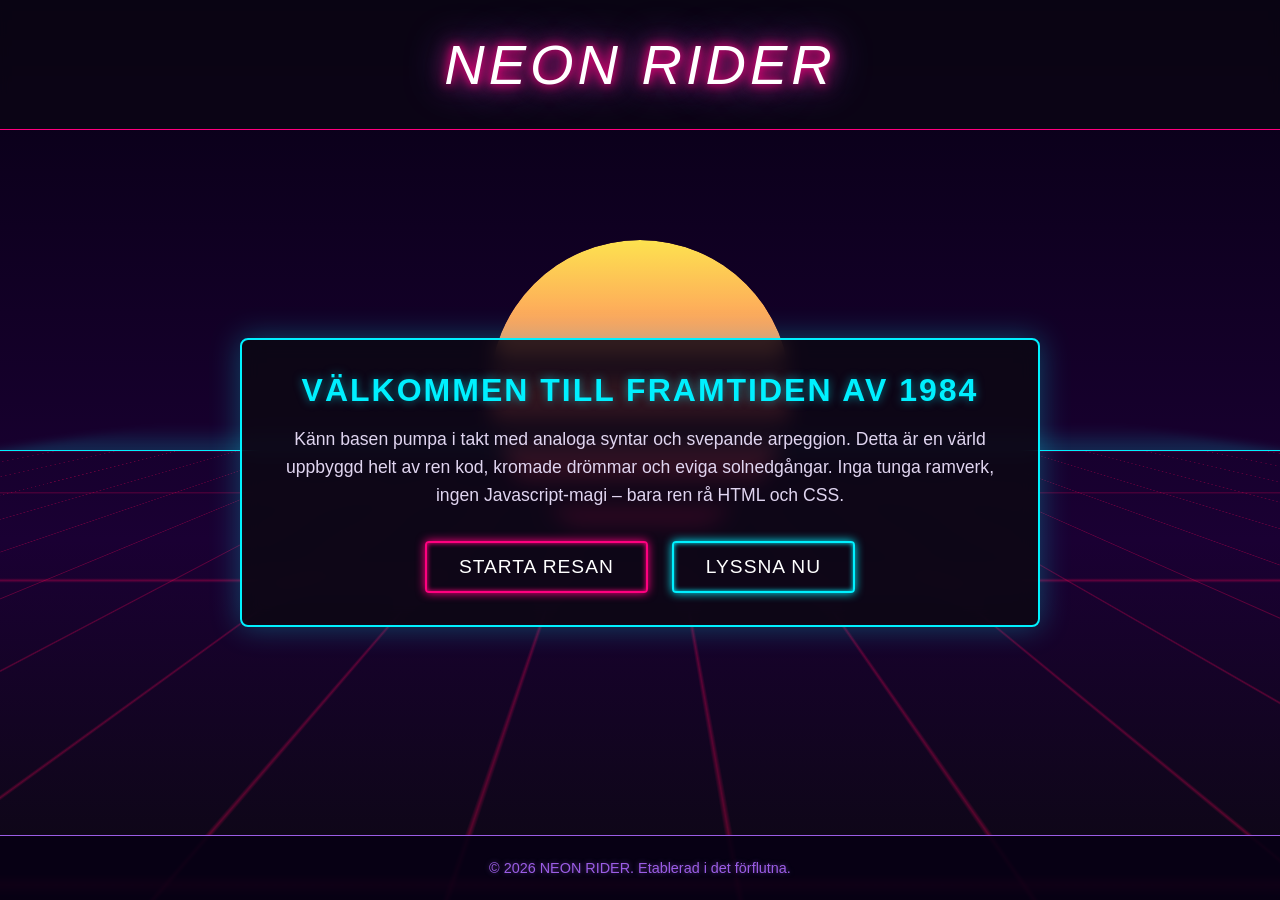
<file: ai.html>
<!DOCTYPE html>
<html lang="sv">
<head>
    <meta charset="UTF-8">
    <meta name="viewport" content="width=device-width, initial-scale=1.0">
    <title>Outrun the Night - Synthwave Portal</title>
    <style>
        /* -----------------------------------------------
           DESIGN SYSTEM & VARIABLER
        ----------------------------------------------- */
        :root {
            --bg-color: #0c0813;
            --grid-color: #ff0055;
            --neon-pink: #ff007f;
            --neon-cyan: #00f0ff;
            --neon-purple: #9b5de5;
            --text-color: #ffffff;
            --font-display: 'Impact', 'Arial Black', sans-serif;
            --font-body: 'Segoe UI', Roboto, sans-serif;
        }

        * {
            margin: 0;
            padding: 0;
            box-sizing: border-box;
        }

        body {
            background-color: var(--bg-color);
            color: var(--text-color);
            font-family: var(--font-body);
            overflow-x: hidden;
            min-height: 100vh;
            display: flex;
            flex-direction: column;
            justify-content: space-between;
        }

        /* -----------------------------------------------
           SYNTHWAVE BAKGRUND (SOL & 3D GRID)
        ----------------------------------------------- */
        .background-container {
            position: fixed;
            top: 0;
            left: 0;
            width: 100%;
            height: 100%;
            z-index: -1;
            background: linear-gradient(to bottom, #070014 0%, #1a0033 60%, #0c0813 100%);
            display: flex;
            justify-content: center;
            align-items: center;
        }

        /* Neon-solen med legendariska horisontella linjer */
        .neon-sun {
            position: absolute;
            width: 300px;
            height: 300px;
            border-radius: 50%;
            background: linear-gradient(to bottom, #fde24f 0%, #ff007f 100%);
            bottom: 40%;
            box-shadow: 0 0 80px rgba(255, 0, 127, 0.6);
            /* Skapar linjerna genom en CSS-mask */
            -webkit-mask-image: linear-gradient(to bottom, 
                white 0%, white 40%, 
                transparent 40%, transparent 45%, 
                white 45%, white 60%, 
                transparent 60%, transparent 67%, 
                white 67%, white 80%, 
                transparent 80%, transparent 89%, 
                white 89%, white 95%,
                transparent 95%, transparent 100%);
            mask-image: linear-gradient(to bottom, 
                white 0%, white 40%, 
                transparent 40%, transparent 45%, 
                white 45%, white 60%, 
                transparent 60%, transparent 67%, 
                white 67%, white 80%, 
                transparent 80%, transparent 89%, 
                white 89%, white 95%,
                transparent 95%, transparent 100%);
        }

        /* Animerat 3D-perspektivnät */
        .retro-grid {
            position: absolute;
            width: 100%;
            height: 50%;
            bottom: 0;
            border-top: 2px solid var(--neon-cyan);
            background-image: 
                linear-gradient(to right, rgba(255, 0, 85, 0.3) 1px, transparent 1px),
                linear-gradient(to bottom, rgba(255, 0, 85, 0.3) 1px, transparent 1px);
            background-size: 60px 60px;
            transform: perspective(200px) rotateX(60deg);
            transform-origin: top center;
            animation: grid-move 2s linear infinite;
            box-shadow: 0 -20px 50px rgba(0, 240, 255, 0.2);
        }

        @keyframes grid-move {
            0% { background-position: 0 0; }
            100% { background-position: 0 60px; }
        }

        /* -----------------------------------------------
           GRÄNSSNITT & INNEHÅLL
        ----------------------------------------------- */
        header {
            padding: 2rem;
            text-align: center;
            background: rgba(12, 8, 19, 0.6);
            backdrop-filter: blur(5px);
            border-bottom: 1px solid var(--neon-pink);
        }

        .logo {
            font-family: var(--font-display);
            font-size: 3.5rem;
            font-style: italic;
            text-transform: uppercase;
            color: #fff;
            text-shadow: 
                0 0 10px var(--neon-pink),
                0 0 20px var(--neon-pink),
                0 0 40px var(--neon-purple);
            letter-spacing: 4px;
            animation: flicker 3s infinite alternate;
        }

        main {
            max-width: 800px;
            margin: 4rem auto;
            padding: 2rem;
            background: rgba(12, 8, 19, 0.85);
            border: 2px solid var(--neon-cyan);
            border-radius: 8px;
            box-shadow: 0 0 30px rgba(0, 240, 255, 0.3);
            text-align: center;
            backdrop-filter: blur(10px);
        }

        h2 {
            font-family: var(--font-display);
            color: var(--neon-cyan);
            font-size: 2rem;
            margin-bottom: 1rem;
            text-transform: uppercase;
            letter-spacing: 2px;
            text-shadow: 0 0 10px rgba(0, 240, 255, 0.5);
        }

        p {
            font-size: 1.1rem;
            line-height: 1.6;
            margin-bottom: 2rem;
            color: #e0d5f0;
        }

        /* Neon-knappar */
        .btn-container {
            display: flex;
            gap: 1.5rem;
            justify-content: center;
            flex-wrap: wrap;
        }

        .btn {
            display: inline-block;
            padding: 0.8rem 2rem;
            font-family: var(--font-display);
            font-size: 1.2rem;
            text-transform: uppercase;
            text-decoration: none;
            letter-spacing: 1px;
            border-radius: 4px;
            transition: all 0.3s ease;
            cursor: pointer;
        }

        .btn-primary {
            color: #fff;
            border: 2px solid var(--neon-pink);
            background: transparent;
            box-shadow: 0 0 10px var(--neon-pink), inset 0 0 5px var(--neon-pink);
        }

        .btn-primary:hover {
            background: var(--neon-pink);
            box-shadow: 0 0 20px var(--neon-pink), 0 0 40px var(--neon-pink);
            text-shadow: 0 0 5px #fff;
        }

        .btn-secondary {
            color: #fff;
            border: 2px solid var(--neon-cyan);
            background: transparent;
            box-shadow: 0 0 10px var(--neon-cyan), inset 0 0 5px var(--neon-cyan);
        }

        .btn-secondary:hover {
            background: var(--neon-cyan);
            color: var(--bg-color);
            box-shadow: 0 0 20px var(--neon-cyan), 0 0 40px var(--neon-cyan);
        }

        footer {
            text-align: center;
            padding: 1.5rem;
            background: rgba(7, 0, 20, 0.9);
            border-top: 1px solid var(--neon-purple);
            font-size: 0.9rem;
            color: var(--neon-purple);
            text-shadow: 0 0 5px rgba(155, 93, 229, 0.5);
        }

        /* -----------------------------------------------
           FLICKER-EFFEKT (NEONBLINK)
        ----------------------------------------------- */
        @keyframes flicker {
            0%, 19%, 21%, 23%, 25%, 54%, 56%, 100% {
                text-shadow: 
                    0 0 10px var(--neon-pink),
                    0 0 20px var(--neon-pink),
                    0 0 40px var(--neon-purple);
            }
            20%, 24%, 55% {
                text-shadow: none;
                color: rgba(255, 255, 255, 0.5);
            }
        }
    </style>
</head>
<body>

    <!-- Retro Synthwave Bakgrundsmiljö -->
    <div class="background-container">
        <div class="neon-sun"></div>
        <div class="retro-grid"></div>
    </div>

    <!-- Huvudnavigering / Header -->
    <header>
        <div class="logo">NEON RIDER</div>
    </header>

    <!-- Huvudinnehåll -->
    <main>
        <h2>Välkommen till framtiden av 1984</h2>
        <p>
            Känn basen pumpa i takt med analoga syntar och svepande arpeggion. 
            Detta är en värld uppbyggd helt av ren kod, kromade drömmar och eviga solnedgångar. 
            Inga tunga ramverk, ingen Javascript-magi – bara ren rå HTML och CSS.
        </p>
        <div class="btn-container">
            <a href="#" class="btn btn-primary">Starta Resan</a>
            <a href="#" class="btn btn-secondary">Lyssna Nu</a>
        </div>
    </main>

    <!-- Footer -->
    <footer>
        &copy; 2026 NEON RIDER. Etablerad i det förflutna.
    </footer>

</body>
</file>
